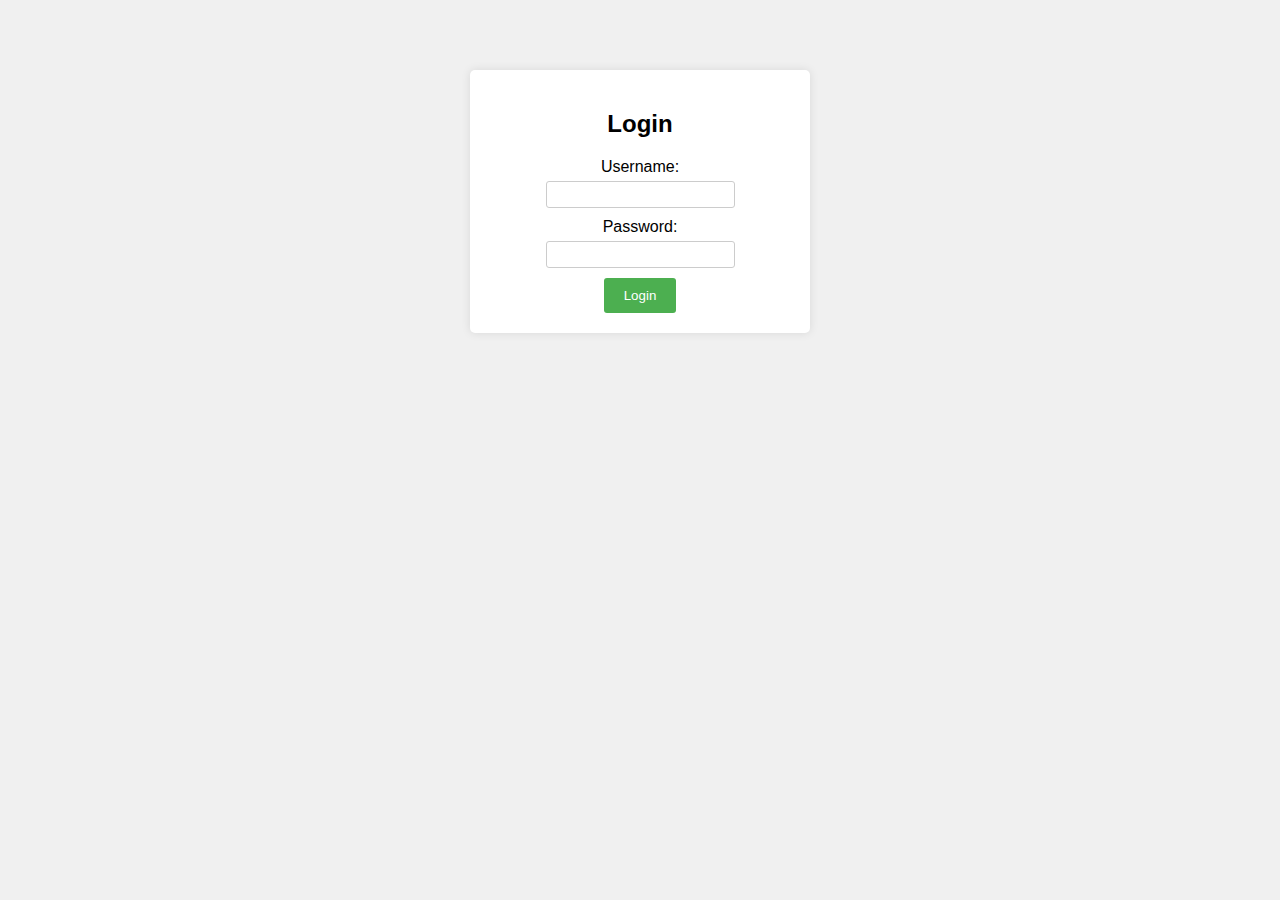
<file: index.html>
<!DOCTYPE html>  
<html lang="en">  
<head>  
    <meta charset="UTF-8">  
    <meta name="viewport" content="width=device-width, initial-scale=1.0">  
    <title>Login Page</title>  
    <link rel="stylesheet" href="style.css">  
</head>  
<body>  
    <div class="login-container">  
        <h2>Login</h2>  
        <form id="loginForm">  
            <label for="username">Username:</label>  
            <input type="text" id="username" required>  
  
            <label for="password">Password:</label>  
            <input type="password" id="password" required>  
  
            <button type="submit">Login</button>  
        </form>  
    </div>  
  
    <script src="script.js"></script>  
</body>  
</html>
</file>
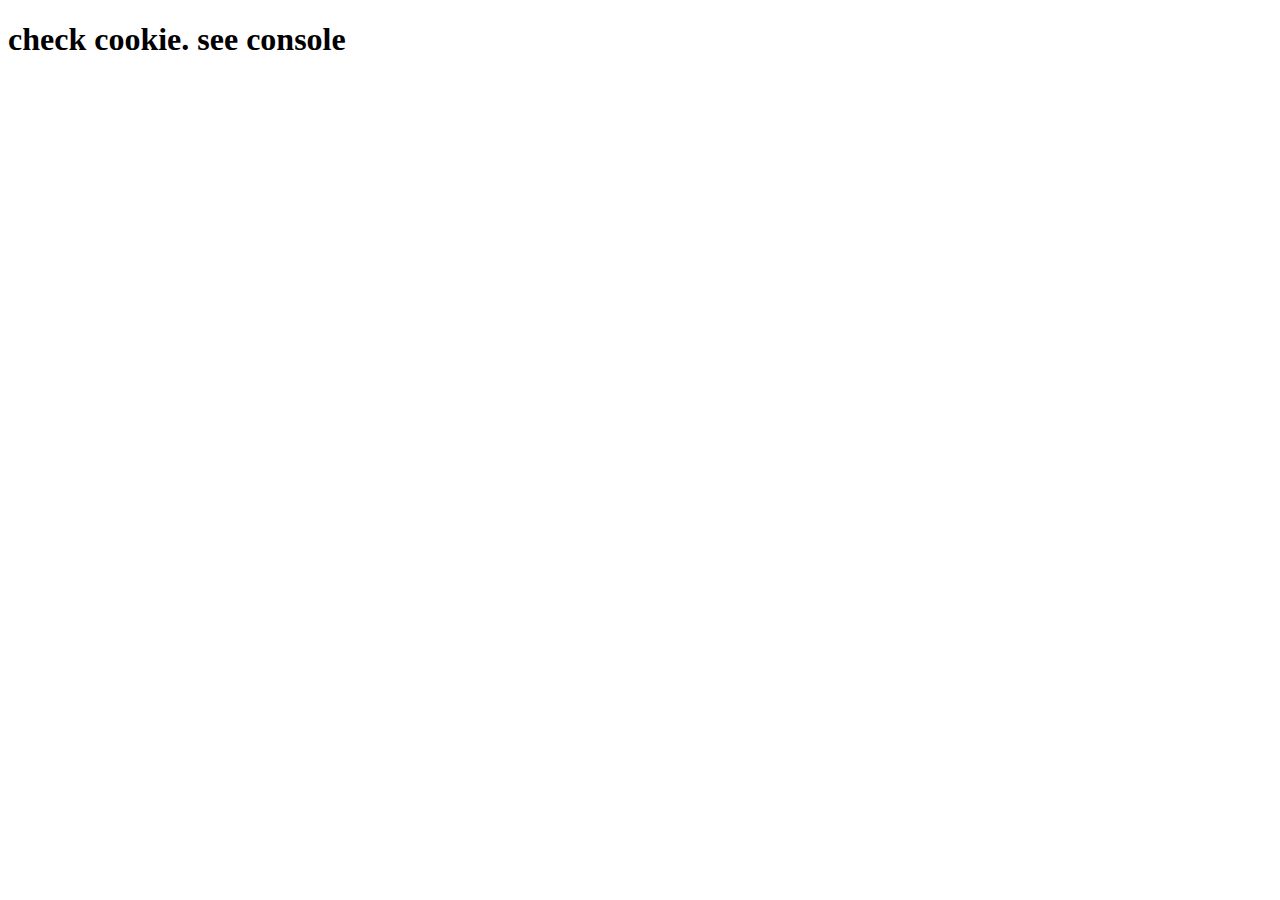
<file: check_cookies.html>
<!DOCTYPE html>
<html lang="en">
<head>
    <meta charset="UTF-8">
    <meta name="viewport" content="width=device-width, initial-scale=1.0">
    <title>Document</title>
</head>
<body>
    <h1>check cookie. see console</h1>



<script>

//let username = getCookie("username");

function getCookie(name) {  
    var nameEQ = name + "=";  
    var ca = document.cookie.split(';');  
    for (var i = 0; i < ca.length; i++) {  
        var c = ca[i];  
        while (c.charAt(0) === ' ') c = c.substring(1, c.length);  
        if (c.indexOf(nameEQ) === 0) return c.substring(nameEQ.length, c.length);  
    }  
    return null;  
}  

window.onload = function() {  
    let username = getCookie('username');  
    let password = getCookie('password');  
    if (username) {  
        
        console.log('Welcome back, ' + username + '!');  
        console.log('password ' + password + '!');  
        
       
    }  
};


</script>
</body>
</html>
</file>
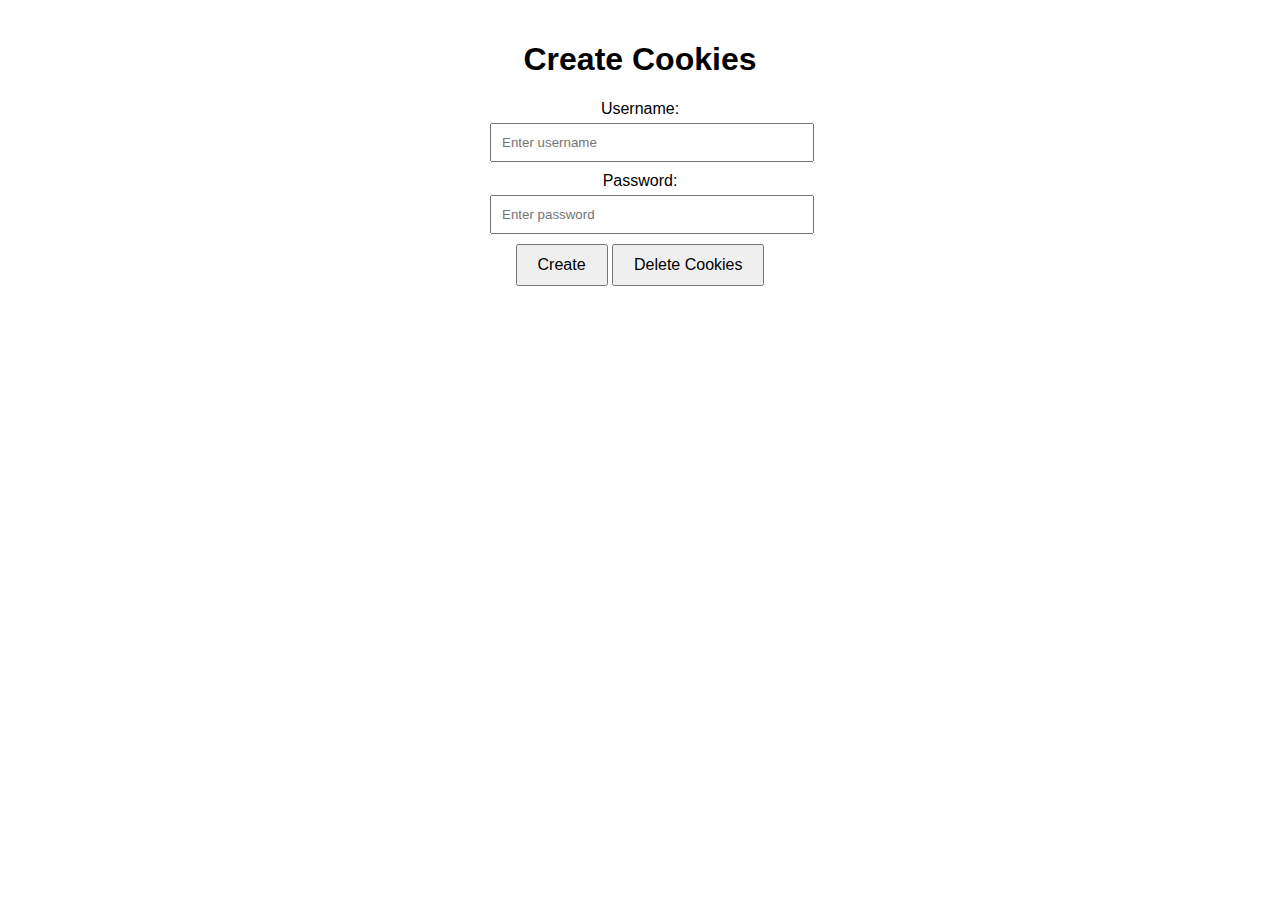
<file: create.html>
<!DOCTYPE html>  
<html lang="en">  
<head>  
    <meta charset="UTF-8">  
    <meta name="viewport" content="width=device-width, initial-scale=1.0">  
    <title>Create Cookies</title>  
    <link rel="stylesheet" href="style2.css">  
</head>  
<body>  
  
<div class="container">  
    <h1>Create Cookies</h1>  
    <label for="username">Username:</label>  
    <input type="text" id="username" placeholder="Enter username">  
    <label for="password">Password:</label>  
    <input type="password" id="password" placeholder="Enter password">  
    <button onclick="createCookies()">Create</button>  

    <button onclick="deleteCookies()">Delete Cookies</button>  
</div>  
  
<script src="script2.js"></script>  
  
</body>  
</html>
</file>
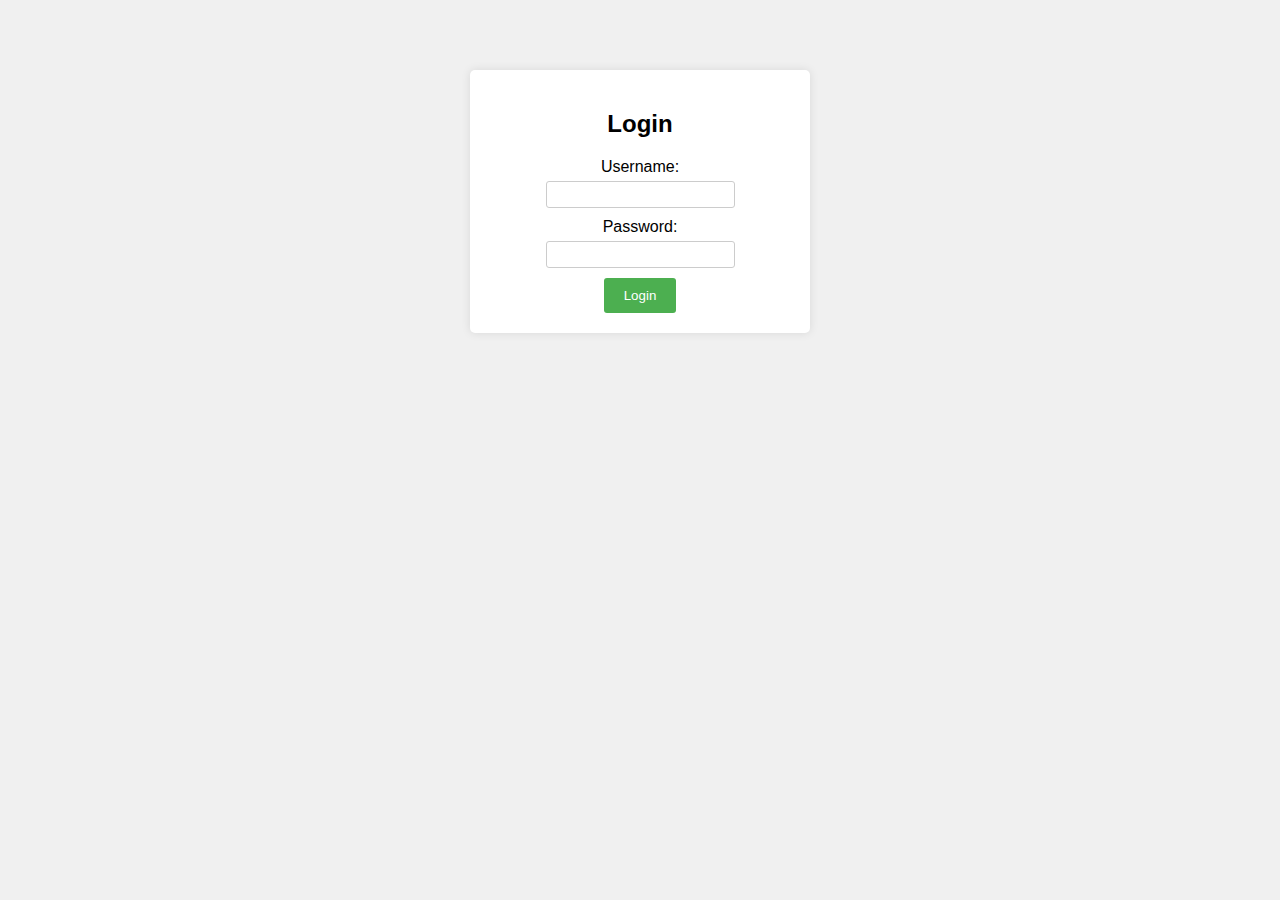
<file: product.html>
<!DOCTYPE html>
<html lang="en">
<head>
  <meta charset="UTF-8">
  <meta name="viewport" content="width=device-width, initial-scale=1.0">
  <title>Document</title>
</head>
<body>
  <h1>Welcome to the Product Page!</h1>  


<script>
  window.onload = function() {  
    var storedUsername = getCookie('username');  
    var loginToken = getCookie('login'); 
  
    if (!storedUsername || !loginToken) {  
       
        window.location.href = 'index.html'; 
    } else {  
        alert("welcome back"+storedUsername);
        console.log('Welcome back, ' + storedUsername);  
    }  
};  
  
function getCookie(name) {  
    var cookies = document.cookie.split(";");  
    for (var i = 0; i < cookies.length; i++) {  
        var cookie = cookies[i].trim();  
        if (cookie.startsWith(name + "=")) {  
            return cookie.substring(name.length + 1);  
        }  
    }  
    return null;  
}



</script>

</body>
</html>
</file>
<file: style.css>
body {  
    font-family: Arial, sans-serif;  
    margin: 0;  
    padding: 20px;  
    background-color: #f0f0f0;  
}  
  
.login-container {  
    max-width: 300px;  
    padding: 20px;  
    background-color: #fff;  
    border-radius: 5px;  
    box-shadow: 0 0 10px rgba(0, 0, 0, 0.1);  
    margin: 50px auto;  
}  
  
h2 {  
    text-align: center;  
    margin-bottom: 20px;  
}  
  
form {  
    display: flex;  
    flex-direction: column;  
    align-items: center;  
}  
  
label {  
    margin-bottom: 5px;  
}  
  
input[type="text"],  
input[type="password"] {  
    padding: 5px;  
    margin-bottom: 10px;  
    border-radius: 3px;  
    border: 1px solid #ccc;  
}  
  
button {  
    padding: 10px 20px;  
    background-color: #4CAF50;  
    color: #fff;  
    border: none;  
    border-radius: 3px;  
    cursor: pointer;  
}  
  
button:hover {  
    background-color: #45a049;  
}
</file>
<file: style2.css>
body {  
    font-family: Arial, sans-serif;  
    margin: 0;  
    padding: 20px;  
}  
  
.container {  
    max-width: 300px;  
    margin: 0 auto;  
    text-align: center;  
}  
  
h1 {  
    text-align: center;  
}  
  
label {  
    display: block;  
    margin-top: 10px;  
}  
  
input[type="text"], input[type="password"] {  
    width: 100%;  
    padding: 10px;  
    margin-top: 5px;  
}  
  
button {  
    margin-top: 10px;  
    padding: 10px 20px;  
    font-size: 16px;  
}
</file>
